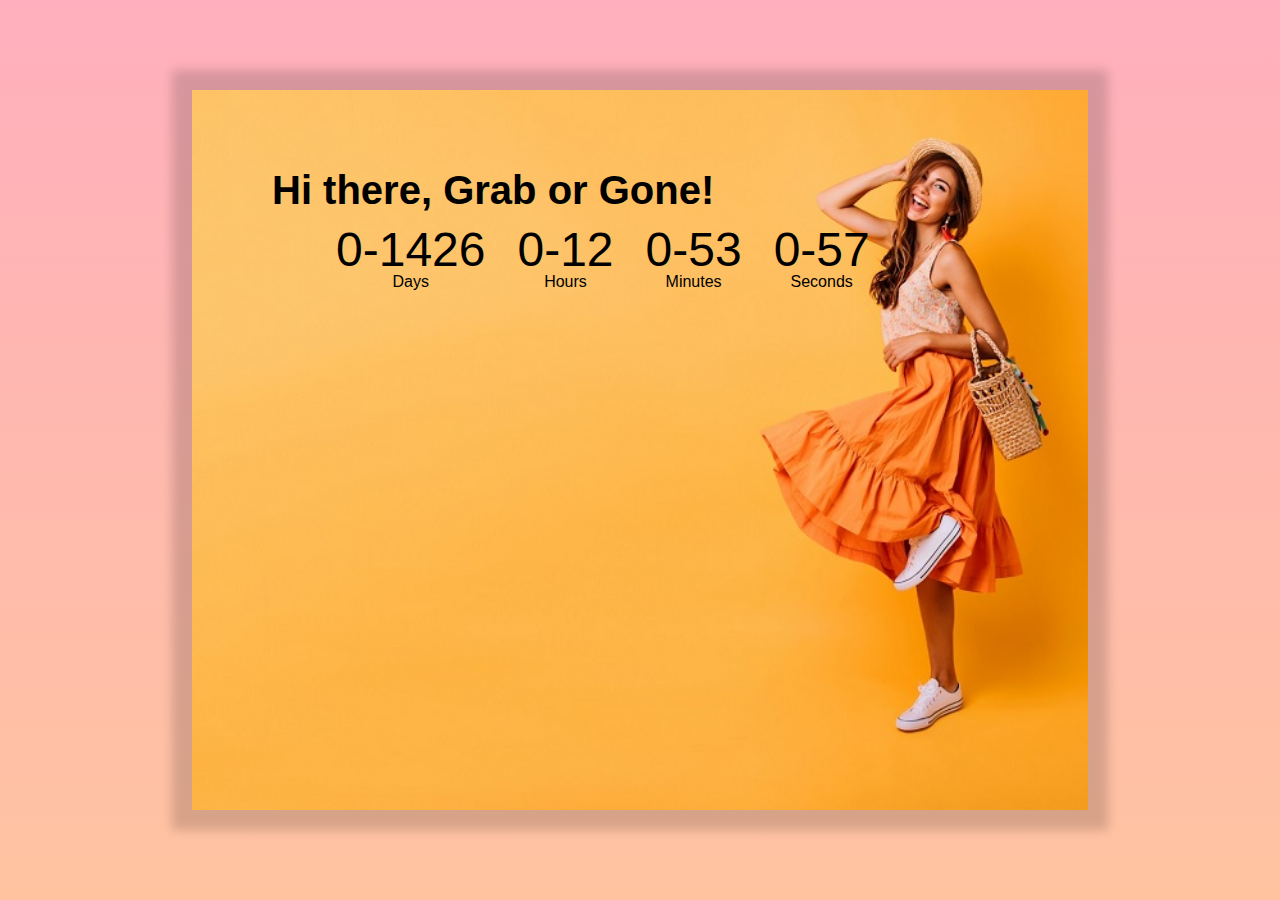
<file: countdown-timer/index.html>
<html lang="en">
  <head>
    <meta charset="UTF-8" />
    <meta http-equiv="X-UA-Compatible" content="IE=edge" />
    <meta name="viewport" content="width=device-width, initial-scale=1.0" />
    <title>Countdown Timer</title>
    <link rel="stylesheet" href="style.css" />
</head>
<body>
    <div class="main">
        <h1>Hi there, Grab or Gone!</h1>
        <div class="countdown-container">
            <div class="countdown-el days-countdown">
                <p class="bold-text" id="days">0</p>
                <span>Days</span>
            </div>
            <div class="countdown-el hours-countdown">
                <p class="bold-text" id="hours">0</p>
          <span>Hours</span>
        </div>
        <div class="countdown-el minutes-countdown">
            <p class="bold-text" id="minutes">0</p>
            <span> Minutes</span>
        </div>
        <div class="countdown-el seconds-countdown">
            <p class="bold-text" id="seconds">0</p>
            <span>Seconds</span>
        </div>
    </div>
</div>
<script src="script.js"></script>
  </body>
</html>
</file>
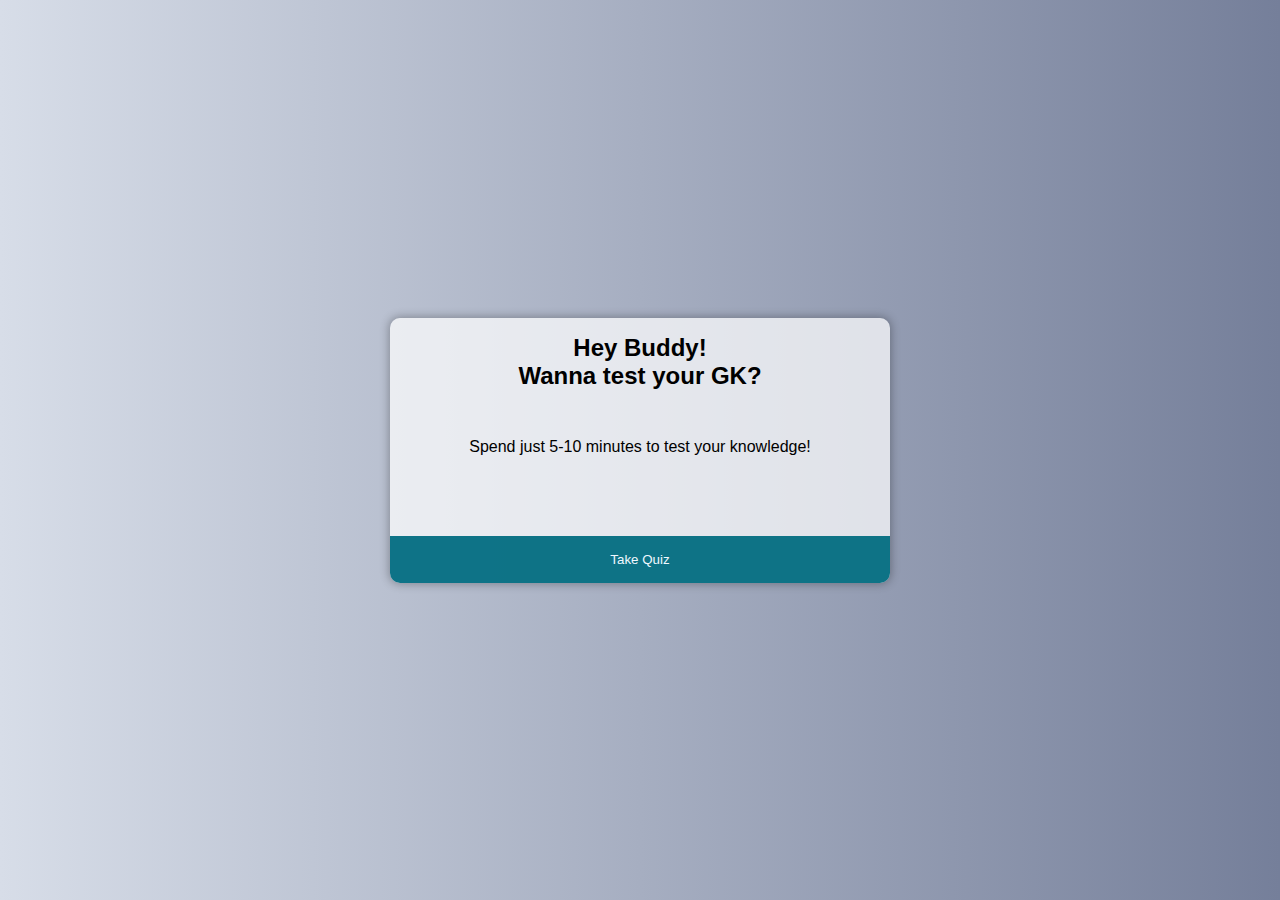
<file: Quizz-app/index.html>
<html lang="en">
  <head>
    <meta charset="UTF-8" />
    <meta http-equiv="X-UA-Compatible" content="IE=edge" />
    <meta name="viewport" content="width=device-width, initial-scale=1.0" />
    <title>Quiz App</title>
    <link rel="stylesheet" href="style.css" />
  </head>

  <body>
    <!-- <h1>Hello Guys!</h1> -->
    <div class="landingSlide quiz-container"  id="landingSlide">
      <h2 id="txtcenter">Hey Buddy! <br> Wanna test your GK?</h2>
          <p id="txtcenter">Spend just 5-10 minutes to test your knowledge!</p>
          <p id="txtcenter"></p>
         <button id="takeQuiz" >Take Quiz</button>
    </div>

    <div class="quiz-container second" id="quiz-container2" >
        <div class="quiz-header" id="quiz-header">

            <h2 id="question">Question</h2>
            <ul>
               <li>
                  <input type="radio"  name="answer"  class="answer" id="a" /><label id="a_option" for="A"></label>
               </li>
               <li>
                  <input type="radio"  name="answer"  class="answer" id="b"/><label id="b_option" for="B">Option</label>
               </li>
               <li>
                  <input type="radio"  name="answer"  class="answer"id="c"/><label id="c_option" for="C">Option</label>
               </li>
               <li>
                  <input type="radio"  name="answer" class="answer" id="d"/><label id="d_option" for="D">Option</label>
               </li>
            </ul>

            
        </div>
        <div id="hidden-text">
            <h2 >And that's it! <br> You are done!</h2>
             <p>Check out your score <h2>&#128071</h2> </p>
        </div>
        <button id="submit">Submit</button>
        <button id="showScoreBtn">Show Score</button>
    </div>

    <script src="script.js"></script>
  </body>
</html>
</file>
<file: countdown-timer/style.css>
*{
    box-sizing: border-box;
}

body{
    font-family: 'Trebuchet MS', 'Lucida Sans Unicode', 'Lucida Grande', 'Lucida Sans', Arial, sans-serif;
    margin: 0;
    display: flex;
    align-items: center;
    justify-content: center;
    background: linear-gradient(#ffafbd, #ffc3a0);

}
.main{
    height: 80vh;
    width: 70vw;
    background-image: url(img/imagebg.jpg);
    background-size: cover;
    background-position: center  ;
    display: flex;
    flex-direction: column;
    line-height: 1;
    box-shadow: 0 0 10px 20px rgba(0, 0, 0, 0.162);
    flex-wrap: wrap;
    
}
h1{
    font-size: 2.5rem;
    margin: 5rem;
    margin-bottom: 1rem;
}
.countdown-container{
    display: flex;
    margin-left: 8rem;
    /* flex-direction: column; */
    flex-wrap: wrap;
    
    
}

.bold-text{
    font-size: 3rem;
    line-height: 1;
    margin: 0 1rem;
}

.countdown-el{
    text-align: center;
}
</file>
<file: Quizz-app/style.css>
* {
    box-sizing: border-box;
}

body {
    font-family: 'Trebuchet MS', 'Lucida Sans Unicode', 'Lucida Grande', 'Lucida Sans', Arial, sans-serif;
    margin: 0;
    background: #757F9A;
    /* fallback for old browsers */
    background: -webkit-linear-gradient(to right, #D7DDE8, #757F9A);
    /* Chrome 10-25, Safari 5.1-6 */
    background: linear-gradient(to right, #D7DDE8, #757F9A);
    /* W3C, IE 10+/ Edge, Firefox 16+, Chrome 26+, Opera 12+, Safari 7+ */

    display: flex;
    align-items: center;
    justify-content: center;
}

.quiz-container {
    background: rgba(255, 255, 255, 0.709);
    width: 500px;
    /* height: 200px; */
    border-radius: 10px;
    box-shadow: 0 0 10px 1px rgba(0,0,0, 0.3);
    max-width:100% ;
    overflow: hidden;
}
.second{
   display: none;
}
.quiz-header{
    padding: 2rem;
}

h2{
    margin: 0;
    text-align: center;
}
ul {
   list-style: none;
   padding: 0;
}
ul li{
   margin: 1rem 0;
   
}
ul li label{
  
   cursor: pointer;
}

#submit,#takeQuiz{
    /* display:block; */
    background-color: rgba(0, 107, 128, 0.941);
    display: block;
    border: none;
    color: aliceblue;
    width: 100%;
    padding: 1rem;
    cursor: pointer;
    position: relative;
}
#showScoreBtn{

    background-color: rgba(0, 107, 128, 0.941);
    display: block;
    border: none;
    color: aliceblue;
    width: 100%;
    padding: 1rem;
    cursor: pointer;
    position: relative;
    /* visibility: hidden; */
    display: none;
}
#hidden-text{
    text-align: center;
    justify-content: center;
    padding: 2rem;
    display: none;
    width: 100%;
    height: 50%;
}

#submit:hover{
    background-color: rgba(3, 94, 112, 0.934);
}
#showScoreBtn:hover{
    background-color: rgba(3, 94, 112, 0.934);
}
#txtcenter{
    text-align: center;
    padding: 1rem;
}
</file>
